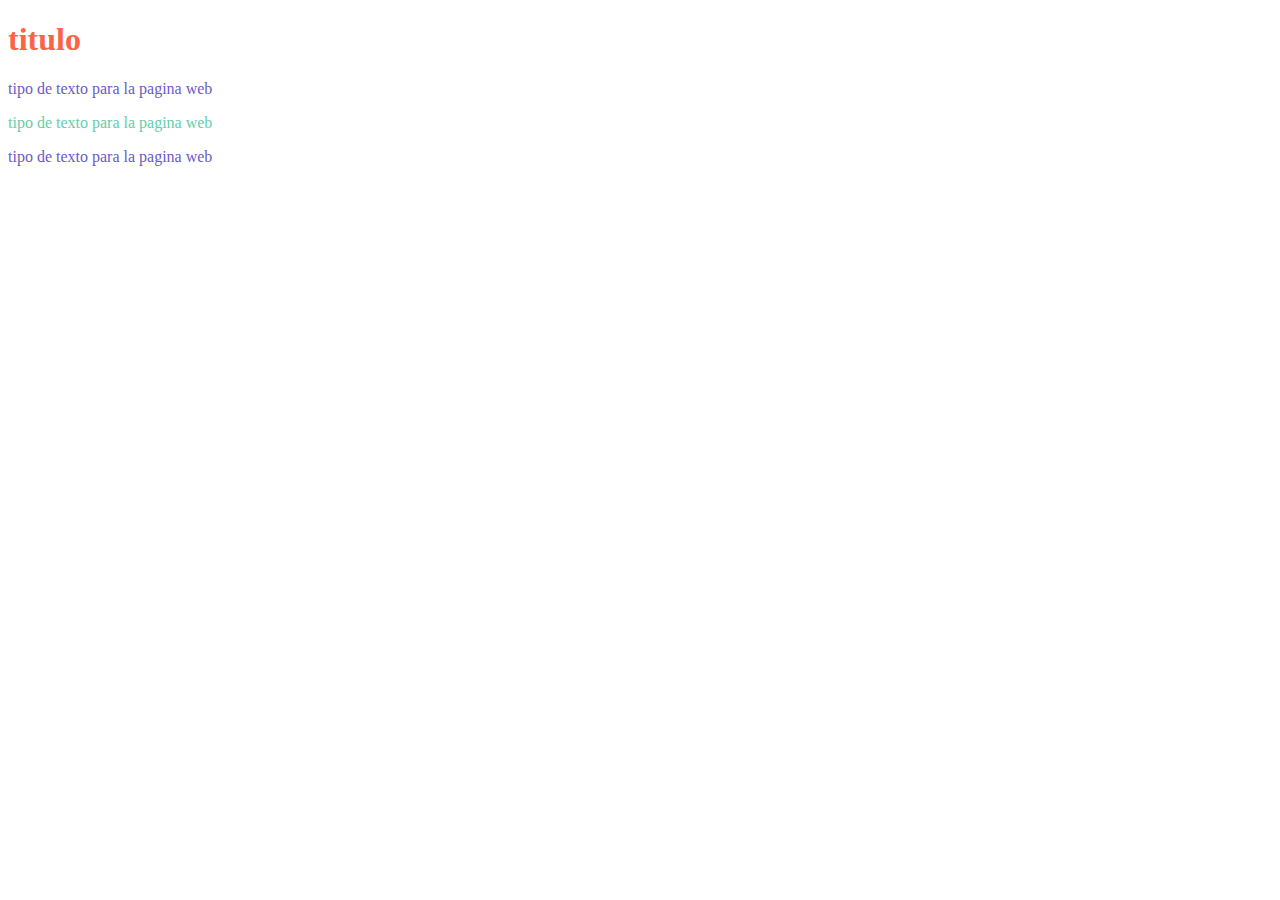
<file: .vscode/index.html>
<!DOCTYPE html>
<html >
<head>
   
    <title>KREW0911</title>
    <link rel="stylesheet" href="style.css" />
</head>
<body>
    <h1 id="titulo">titulo</h1>
    <p class="texto ">tipo de texto para la pagina web</p>
    <p class="especial">tipo de texto para la pagina web</p>
    <p class="texto especial ">tipo de texto para la pagina web</p>
</body>
</html>
</file>
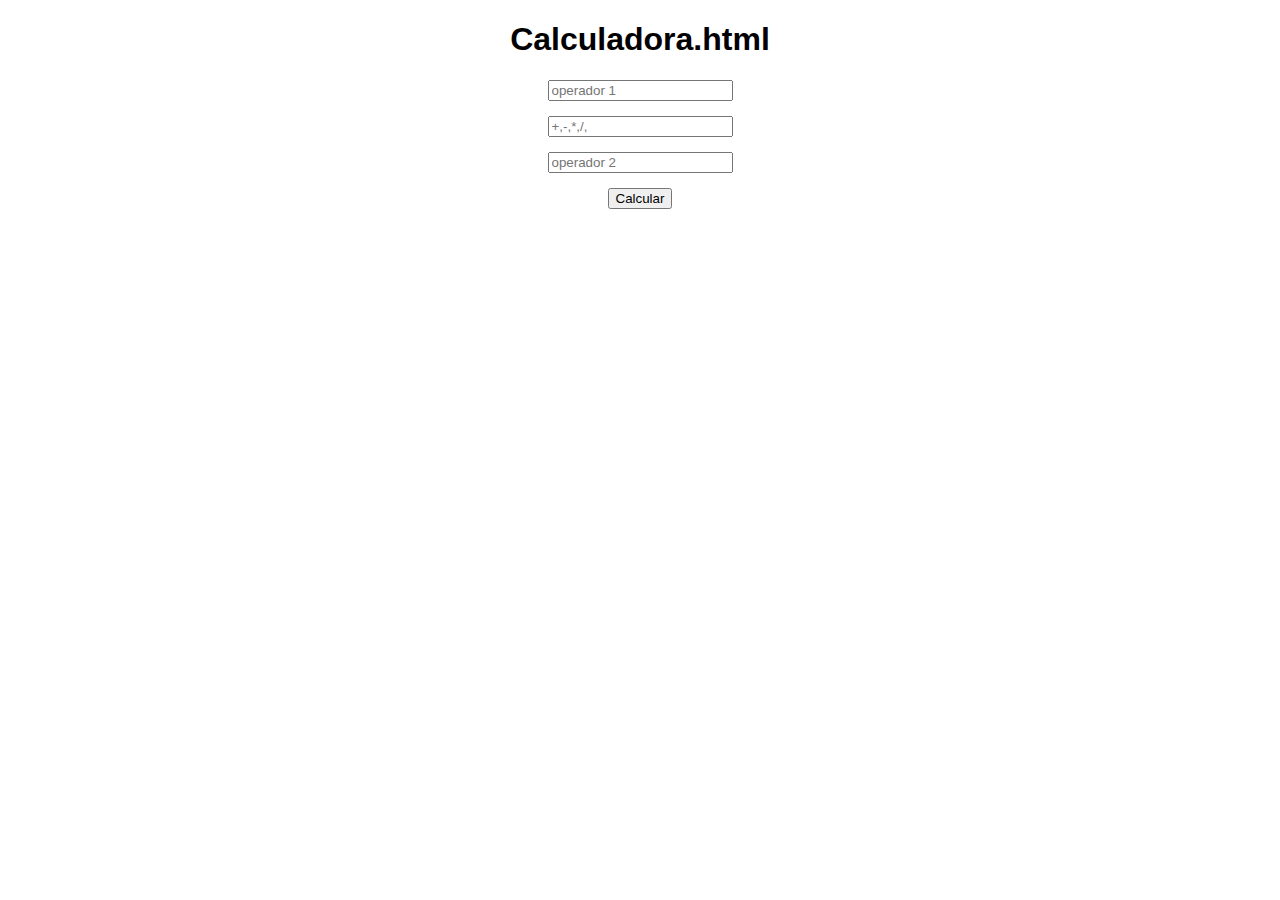
<file: calculadora/index.html>
<!DOCTYPE html>
<html lang="en">
<head>
    <title>Calculadora</title>
    <script src="./index.js" defer></script>
    <style>
        body{
            font-family: sans-serif;
            text-align: center;
        }
        input{
            display: block;
            margin: auto;
            margin-bottom: 15px;
        }
    </style>
</head>
<body>
    <h1>Calculadora.html</h1>
    <form action="" method="dialog">
    <input type="text"  id="op1" placeholder="operador 1">
    <input type="text"  id="operador" placeholder="+,-,*,/,">
    <input type="text"  id="op2" placeholder="operador 2">
    <input type="submit" value="Calcular" id="Calcular" >
</form>
    <p id="Resultado"></p>
</body>
</html>
</file>
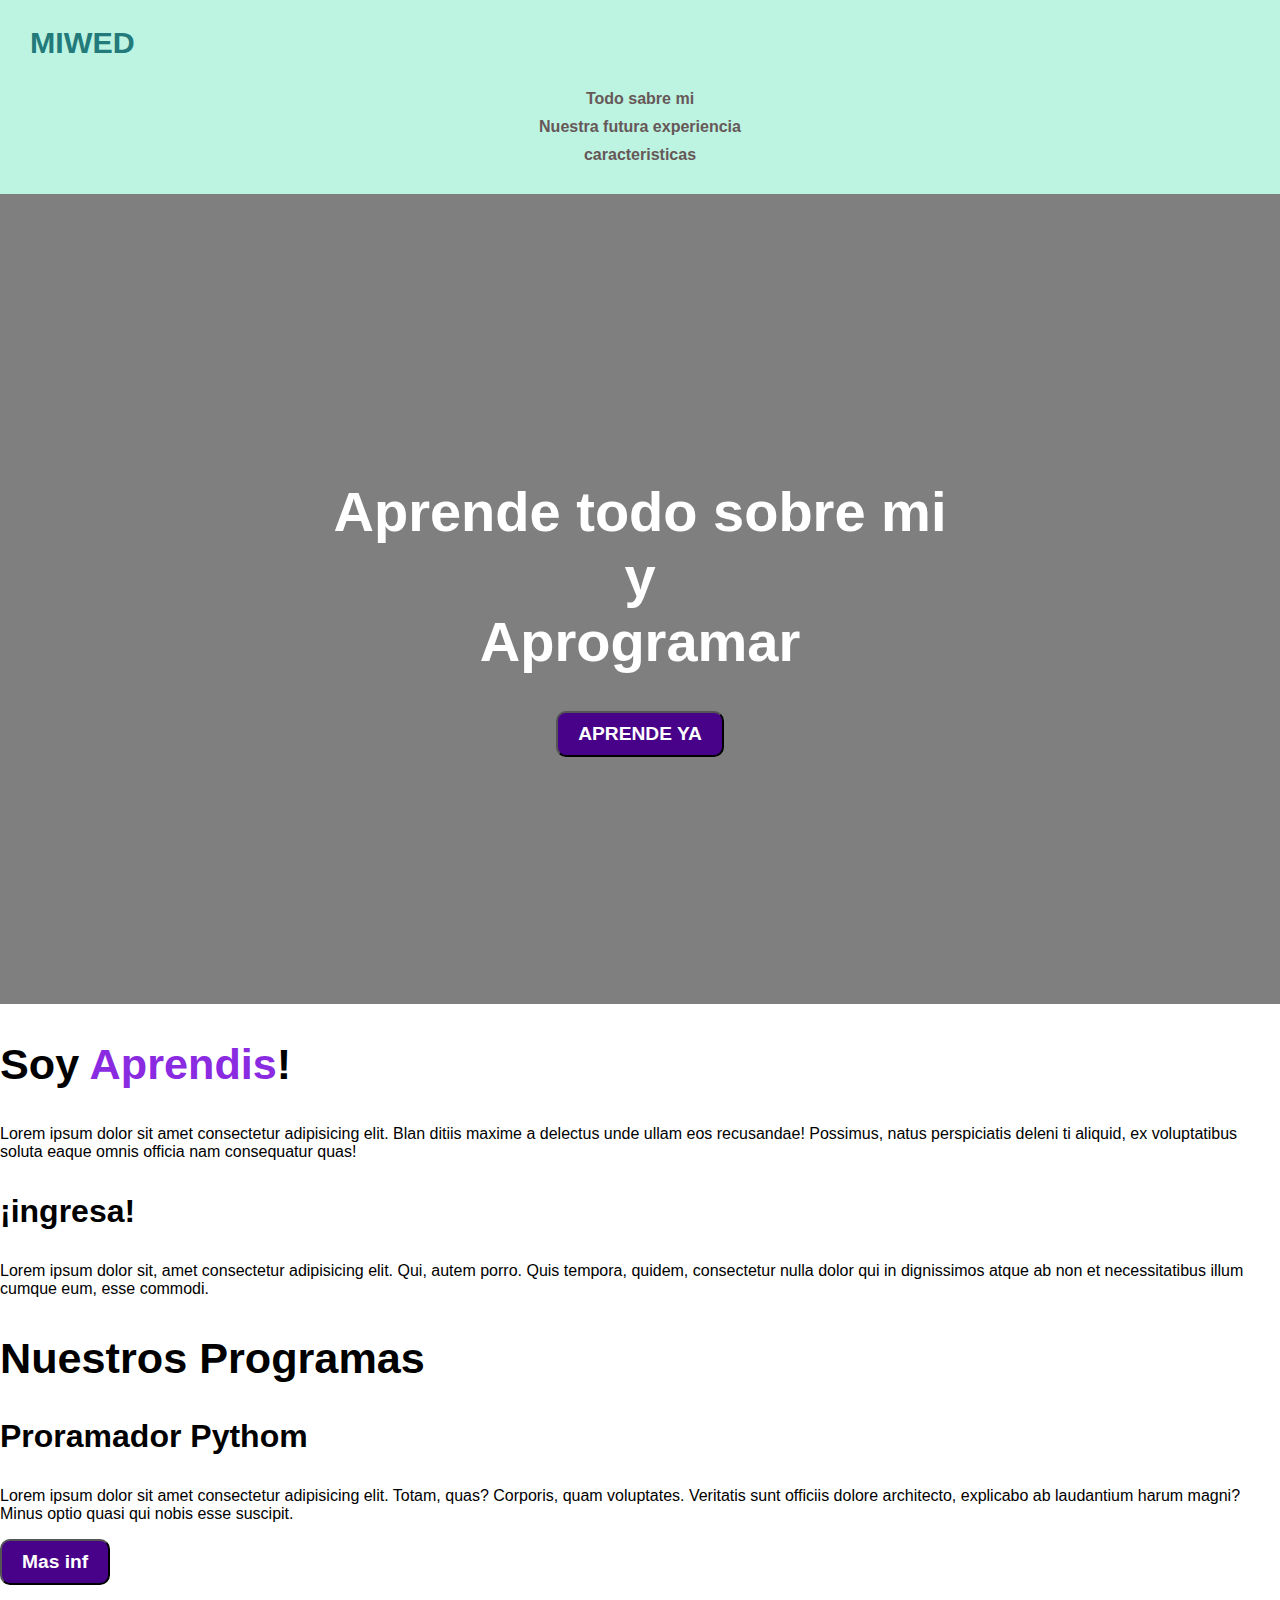
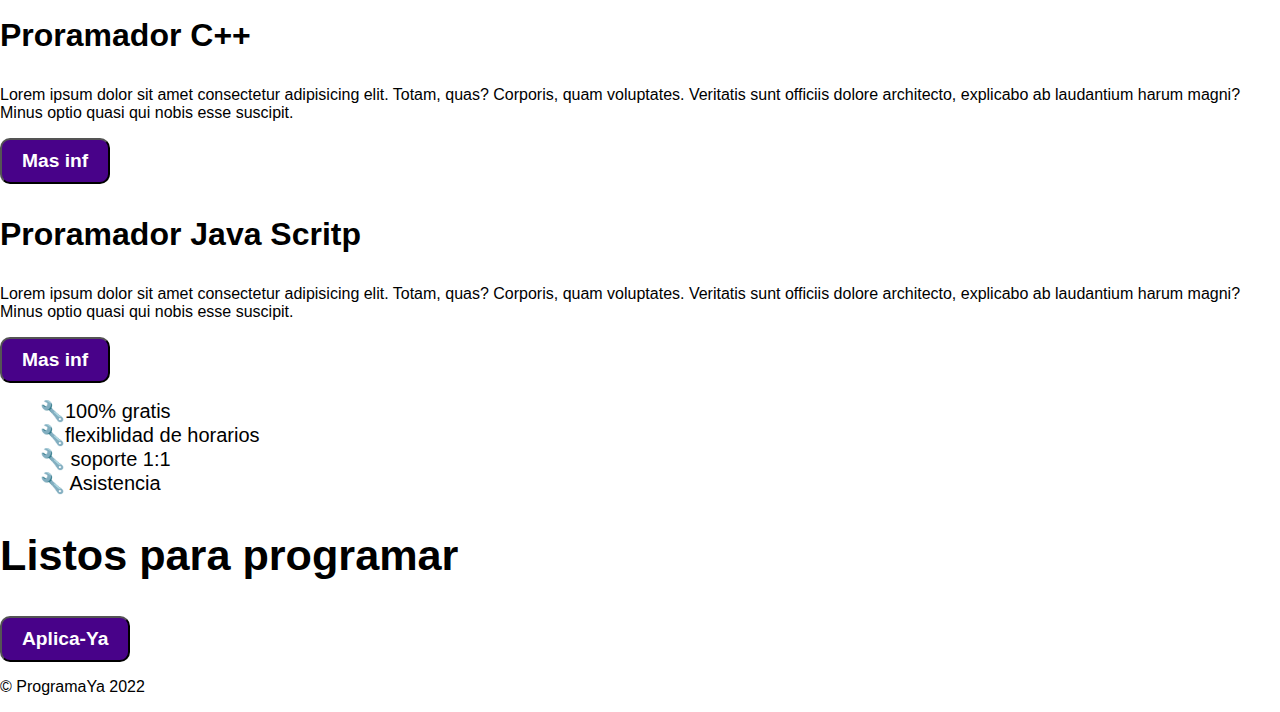
<file: HTML/index.html>
<!DOCTYPE html>
<html>
<head>
 
    <title>Mi pagina WED</title>
    <link rel="stylesheet" href="index.css">
</head>
<body>
    <header>
        <div class="container">
            <p class="logo">MIWED</p>
            <nav>
                <a href="">Todo sabre mi</a>
                <a href="">Nuestra futura experiencia</a>
                <a href="">caracteristicas</a>
            </nav>

        </div>

    </header> 
    <section id="hero">
        <h1>Aprende todo sobre mi<br> y <br>Aprogramar</h1>
        <button>APRENDE YA</button>
    </Section>

     <Section id="soy aprendis"> 
     <div class="conteiner"></div>   
     <div class="img-container"><div>
    
        <h2>Soy<span class="color-acento"> Aprendis</span>!</h2>
        <p>Lorem ipsum dolor sit amet consectetur adipisicing elit. Blan
            ditiis maxime a delectus unde ullam eos recusandae! Possimus, natus perspiciatis deleni
            ti aliquid, ex voluptatibus soluta eaque omnis officia nam consequatur 
            quas!</p>
     </section>

    <section id="¡ingresa!">
                
                <h3>¡ingresa!</h3>
                <p>Lorem ipsum dolor sit, amet consectetur adipisicing elit. Qui, autem porro.
                    Quis tempora, quidem, consectetur nulla dolor qui in dignissimos atque ab
                    non et necessitatibus illum cumque eum, esse commodi.</p>
                </div>
        </Section>

        <section id="Nuestro-aprendisaje">
            <div class="img-container">
            <h2>Nuestros Programas</h2>

            <div class="carta">
                <h3>Proramador Pythom</h3>
                <p>Lorem ipsum dolor sit amet consectetur adipisicing elit.
                     Totam, quas? Corporis, quam voluptates. Veritatis sunt
                      officiis dolore architecto, explicabo ab laudantium harum magni? Minus optio quasi qui nobis esse suscipit.</p>
                <button>Mas inf</button>
            </div>

            <div class="carta">
                <h3>Proramador C++ </h3>
                <p>Lorem ipsum dolor sit amet consectetur adipisicing elit.
                     Totam, quas? Corporis, quam voluptates. Veritatis sunt
                      officiis dolore architecto, explicabo ab laudantium harum magni? Minus optio quasi qui nobis esse suscipit.</p>
                <button>Mas inf</button>
            </div>

            <div class="carta">
                <h3>Proramador Java Scritp </h3>
                <p>Lorem ipsum dolor sit amet consectetur adipisicing elit.
                     Totam, quas? Corporis, quam voluptates. Veritatis sunt
                      officiis dolore architecto, explicabo ab laudantium harum magni? Minus optio quasi qui nobis esse suscipit.</p>
                <button>Mas inf</button>
            </div>
        </div>
        <section id="caracteristicas">
          <div class="conteiner">
          <ul>
            <li>🔧100% gratis</li>
            <li>🔧flexiblidad de horarios</li>
            <li>🔧 soporte 1:1</li>
            <li>🔧 Asistencia</li>
          </ul>
          </div>

        </section>

        <section id="Aplica-Ya">
            <h2> Listos para programar</h2>
            <button>Aplica-Ya</button>
        </section>
        <footer>
            <div class="conteiner">
            </div>
            <p>&copy; ProgramaYa 2022</p>
            </footer>


</body>

</html>
</file>
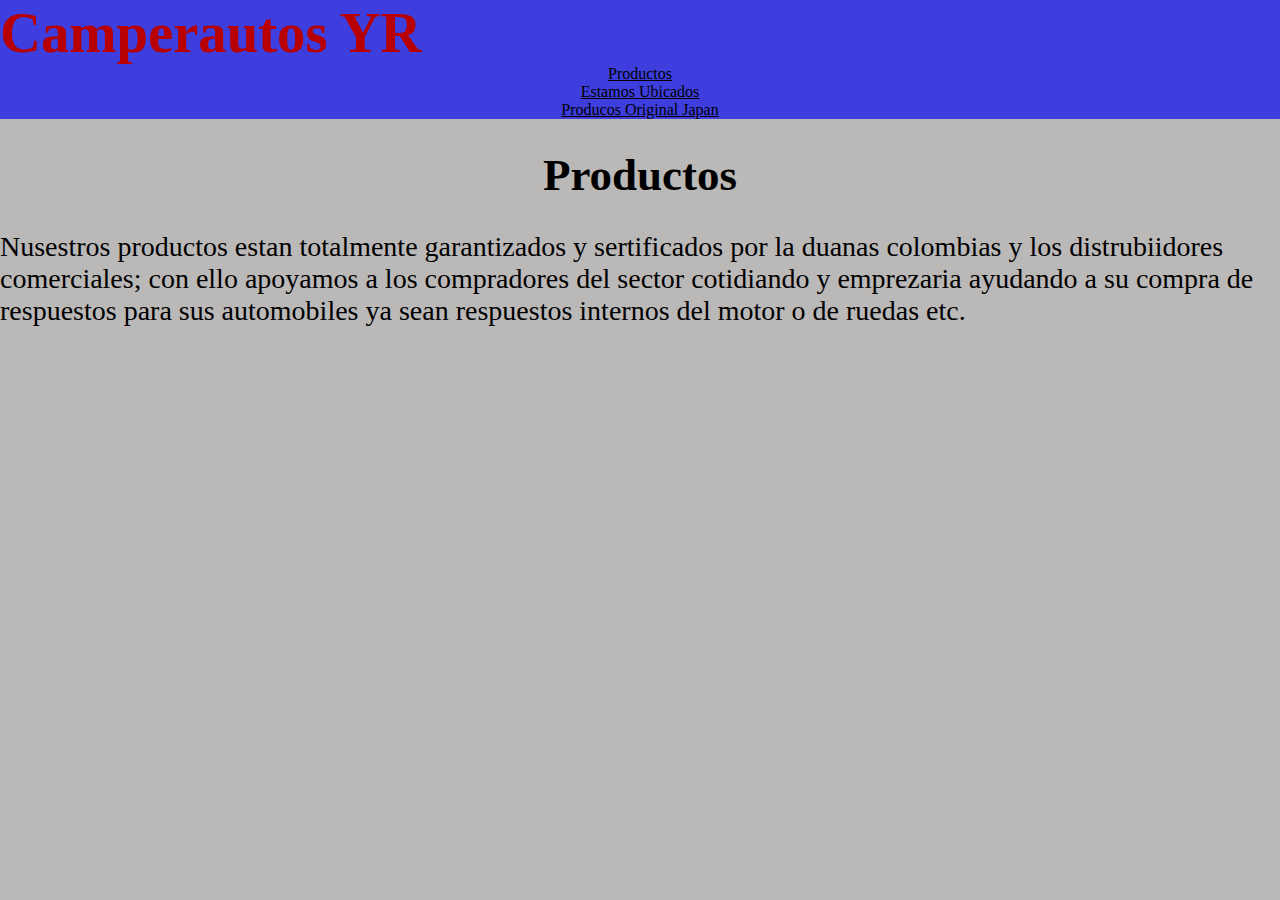
<file: HTML/Pagina.html>
<!DOCTYPE html>
<html lang="en">
<head>
    <title>Camperautos YR</title>
    <link rel="stylesheet" href="./Pagina.css">
</head>
<body>
    <header>
    <div class="conteiner">
        <p class="logo">Camperautos YR</p>
        <nav>
        <a href="">Productos</a>
        <a href="">Estamos Ubicados</a>
        <a href="">Producos Original Japan</a>
        </nav>
    </div>
    </header>

    <section id="Producto">
<h1>Productos</h1>
<p id="Nproductos">Nusestros productos estan totalmente garantizados y sertificados por la duanas colombias y los distrubiidores comerciales;
    con ello apoyamos a los compradores del sector cotidiando y emprezaria ayudando a su compra de respuestos para sus automobiles ya sean respuestos 
    internos del motor o de ruedas etc.
</p>

    </section>
</body>
</html>
</file>
<file: .vscode/style.css>
#titulo {
    color:tomato;
}
p.especial{
    color:mediumaquamarine;
}
p.texto {
    color:slateblue;
}
</file>
<file: HTML/index.css>
*{
    box-sizing: border-box;
}
body {
    font-family: "Roboto" , sans-serif;
    margin: 0;
}

h1{font-size: 3.5em;}
h2{font-size: 2.7em;}
h3{font-size: 2em;}
p{font-size: 1.25;}
ul{list-style: none;}
li{font-size: 1.25em;}

button{
    font-size: 1.2em;
    font-weight: bold;
    padding: 10px 20px ;
    border-radius: 10px;
    border: 1px solid rgba(rgb(207, 45, 45), green, blue, alpha);
    box-shadow: 2px 2px 10px rgba(rgb(0, 0, 0), green, blue, alpha);
    color: white;
    background-color: rgb(72, 2, 137);

}
button:hover{
    background-color: rgb(72, 2, 137);
}

.conteiner{
    
    max-width: 1400px;
    margin: auto;

}

.color-acento{color:blueviolet;}

header{
    background-color: rgb(189, 243, 225);
}
header .logo{
    margin: 0%;
    padding: 25px 30px;
    font-weight: bold;
    color: rgb(34, 122, 122);
    font-size: 1.9em;


}
header.conteiner{

    display: flex;
    flex-direction: column;
    align-items: center;
}
header nav{
    display: flex;
    flex-direction: column;
    text-align: center;
    padding-bottom: 25px;

}
header a{

    padding:  5px 12px;
    text-decoration: none 0;
    font-weight: bold;
    color: rgb(103, 88, 88);

}
header a:hover{

    color: rgb(222, 40, 40);

}
#hero{
    display: flex;
    align-items: center;
    justify-content: center;
    text-align: center;
    flex-direction: column;
    height: 90vh ;
    color: rgb(101, 176, 241);
    background-image: linear-gradient(
        0deg,
        rgba(0,0,0,0.5),
        rgba(0,0,0,0.5)
    )
    ,url("https://th.bing.com/th/id/R.9d7d6798ea07cb3141e4f7186cc28344?rik=IKm%2fSQGO8P8SEA&riu=http%3a%2f%2fwww.todohumor.com%2fUserFiles%2fImage%2ffondos%2f2014%2fipad%2f013.jpg&ehk=hp18uNPnhvjE3obG1KzZd6MPsaRC6SAZu726KUjgEmQ%3d&risl=&pid=ImgRaw&r=0");
    background-repeat: no-repeat;
    background-size: cover;
    background-position: center center;


}
#hero h1{color: white;
}

#soy-aprendis{

}

#soy-aprendis .conteiner{

    text-align:  center center;
    padding: 200px 12px;

}



}
</file>
<file: HTML/Pagina.css>
*{
    box-sizing: border-box;
}
body{
    background-color: rgb(187, 184, 184);
    font-family:  'Times New Roman';
    margin: 0%;
}
header{
    background-color: rgba(35, 35, 230, 0.822);
    
}
 h1{font-size: 45px;}
 h2{font-size: 30px;}
 h3{font-size: 20px;}
 p{font-size: 28px;}

 h1{
    text-align: center;
    color: black;
 }
 p{

 }
header .conteiner{
    display: flex;
    flex-direction: column;
}
header nav{
    display: flex;
    flex-direction: column;
    text-align: center;
}
header .logo{
    margin: 0%;
    padding: 25px, 30px;
    color: rgb(184, 0, 0);
    font-weight: bold;
    font-size: 1.5cm;
}
header a{
    color: rgb(0, 0, 0);
}
</file>
